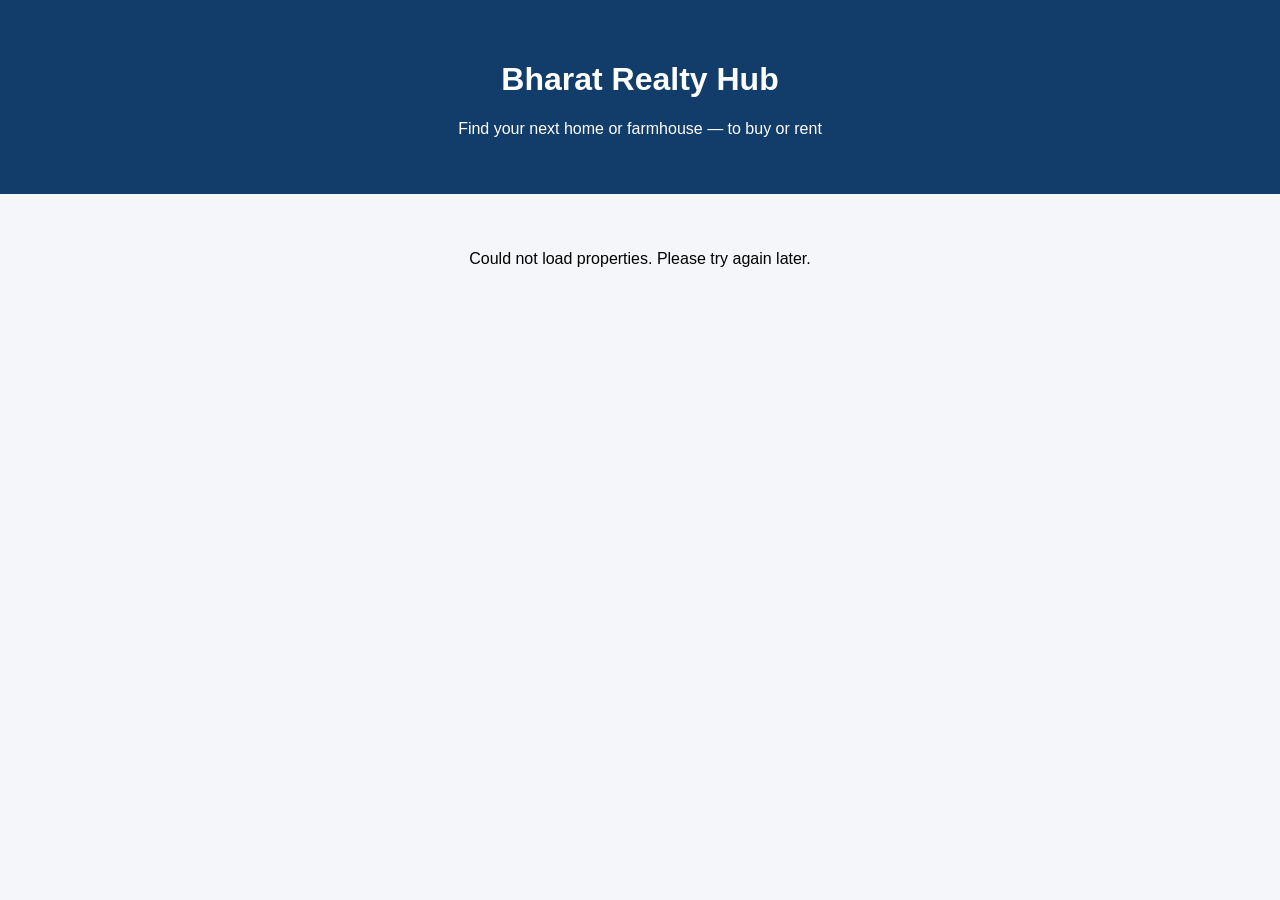
<file: website/index.html>
<!DOCTYPE html>
<html lang="en">
<head>
<meta charset="UTF-8">
<meta name="viewport" content="width=device-width, initial-scale=1.0">
<title>Bharat Realty Hub - Modal Enquiry</title>
<style>
body{font-family:Arial,sans-serif;margin:0;background:#f4f6f9}
header{background:#123d6b;color:#fff;text-align:center;padding:40px 20px}
.grid{display:grid;grid-template-columns:repeat(auto-fit,minmax(320px,1fr));gap:20px;padding:20px;max-width:1300px;margin:auto}
.card{background:#fff;border-radius:12px;overflow:hidden;box-shadow:0 2px 10px rgba(0,0,0,.12)}
.img{height:220px;background:#dbe7f5}
.img img{width:100%;height:100%;object-fit:cover;display:block}
.content{padding:15px}
.badge{padding:6px 10px;border-radius:20px;color:#fff;font-size:12px}
.sale{background:#2e7d32}.rent{background:#ef6c00}
.btn{width:100%;padding:12px;border:none;border-radius:8px;background:#123d6b;color:#fff;cursor:pointer}
</style>
</head>
<body>
<header><h1>Bharat Realty Hub</h1><p>Find your next home or farmhouse — to buy or rent</p></header>

<div class="grid" id="grid"><p style="padding:20px;text-align:center;grid-column:1/-1">Loading properties…</p></div>

<script>
const API_URL = 'https://site-velocity-6162.my.site.com/services/apexrest/properties';
let properties = [];

function renderProperties(){
 const grid = document.getElementById('grid');
 if (!properties.length) {
  grid.innerHTML = '<p style="padding:20px;text-align:center;grid-column:1/-1">No properties available right now.</p>';
  return;
 }
 grid.innerHTML = properties.map(p=>`
<div class="card">
<div class="img"><img src="${p.imageUrl}" alt="${p.name}" loading="lazy"></div>
<div class="content">
<span class="badge ${p.listingType==='Sale'?'sale':'rent'}">${p.listingType==='Sale'?'For Sale':'For Rent'}</span>
<h3>${p.name}</h3>
<p>₹${Number(p.price).toLocaleString('en-IN')}${p.listingType==='Rent'?' / month':''}</p>
<p>${p.bedrooms} BHK · ${p.bathrooms} Bath · ${p.areaSqft} sqft · ${p.city||''}</p>
<button class="btn" onclick="enquire('${p.id}')">Interested / Enquire</button>
</div>
</div>`).join('');
}

fetch(API_URL)
 .then(res => res.json())
 .then(data => {
  properties = data;
  renderProperties();
 })
 .catch(() => {
  document.getElementById('grid').innerHTML = '<p style="padding:20px;text-align:center;grid-column:1/-1">Could not load properties. Please try again later.</p>';
 });

function enquire(propertyId){
 const p=properties.find(x=>x.id===propertyId);
 const url=`https://site-velocity-6162.my.site.com/?propertyId=${p.id}&propertyName=${encodeURIComponent(p.name)}&listingType=${p.listingType}`;
 window.open(url, '_blank');
}
</script>
</body>
</html>
</file>
